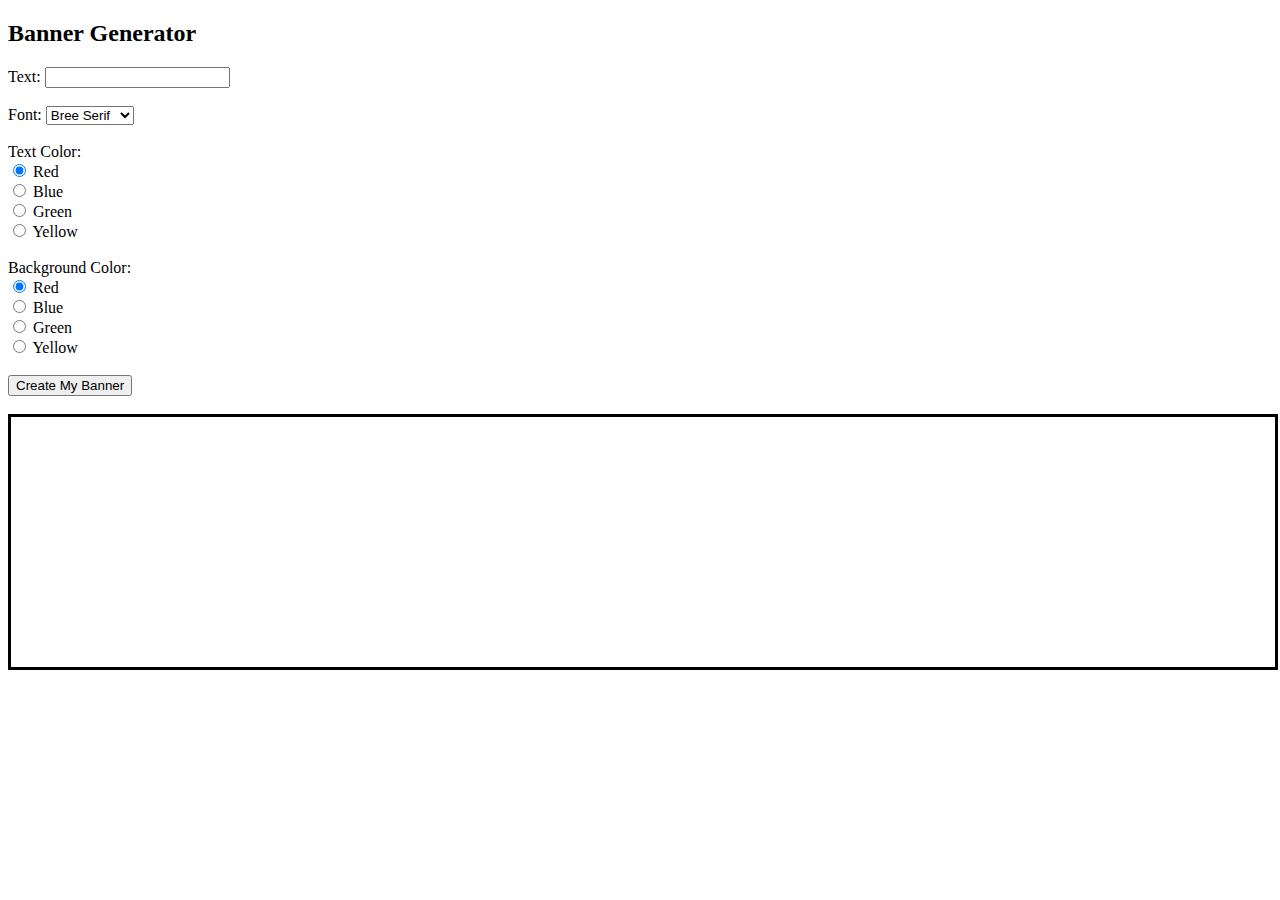
<file: index.html>
<!DOCTYPE html>
<html>
  <head>
    <meta charset="UTF-8">
    <title>Banner Generator</title>
    <link rel="stylesheet" href="style.css" type="text/css">
    <script src="https://code.jquery.com/jquery-3.1.1.js"></script>
    <!-–Oleo Script-–>
    <link href="https://fonts.googleapis.com/css?family=Oleo+Script" rel="stylesheet">
    <!-–Bree Serif-–>
    <link href="https://fonts.googleapis.com/css?family=Bree+Serif" rel="stylesheet">
    <!–-Amiko–->
    <link href="https://fonts.googleapis.com/css?family=Amiko" rel="stylesheet">
    <script>
        $(function(){
            // when the button 'create my banner' is clicked
            $('button').click(function() {
              // sets variable 'bannerText' equal to the value of the user input
              var bannerText = $('#userText').val();
              // since the 'p' element is the text that goes into the banner, it
              // is equal to the variable 'bannerText', which is the user input
              $('p').html(bannerText);
              // sets the 'p' element equal to the font that the user clicked
              // the value of the select menu (id of userFont) is equal to variable
              var bannerFont = $('#userFont').val();
              // sets the p style/css equal to the variable bannerFont
              $('p').css('font-family', bannerFont);
              // sets the 'p' element equal to bannerColor: gets selected value from
              // radio input (text color)
              var bannerColor = $('input[name=textColor]:checked').val();
              // change the 'p' element to the selected value
              $('p').css('color', bannerColor);
              // bannerBackground is equal to the option that the user selected 
              // this is the background
              var bannerBackground = $('input[name=backgroundColor]:checked').val();
              // use id because it is for the background of the div, not relevant
              // to the 'p' element
              $('#banner').css('background-color', bannerBackground)
            });
        });
    </script>
    
  </head>
  <body>
    
    <h2>Banner Generator</h2>
    
    <form>
    <!–-text box, with the user input–->
    Text: <input type="text" id="userText"> <br> <br>
    
    <!-–select menu with 3 fonts-–>
    Font: <select id="userFont">
      <option value='Bree Serif'>Bree Serif</option>
      <option value='Oleo Script'>Oleo Script</option>
      <option value='Amiko'>Amiko</option>
    </select> <br> <br>
    
    <!–-radio menu with four available text colors-–>
    Text Color: <br>
    <input type="radio" id="userColor" name="textColor" value="red" checked> Red <br>
    <input type="radio" id="userColor" name="textColor" value="blue"> Blue <br>
    <input type="radio" id="userColor" name="textColor" value="green"> Green <br>
    <input type="radio" id="userColor" name="textColor" value="yellow"> Yellow <br> <br>
    
    <!–-radio menu with four available background colors-–>
    Background Color: <br>
    <input type="radio" id="userBackground" name="backgroundColor" value="red" checked> Red <br>
    <input type="radio" id="userBackground" name="backgroundColor" value="blue"> Blue <br>
    <input type="radio" id="userBackground" name="backgroundColor" value="green"> Green <br>
    <input type="radio" id="userBackground" name="backgroundColor" value="yellow"> Yellow <br> <br>
    <!-create banner button->
    <button type="button">Create My Banner</button>
    </form> <br>
    
    <!–-user generated banner–->
    <div id="banner">
      <p></p>
    </div>
    
  </body>
</html>
</file>
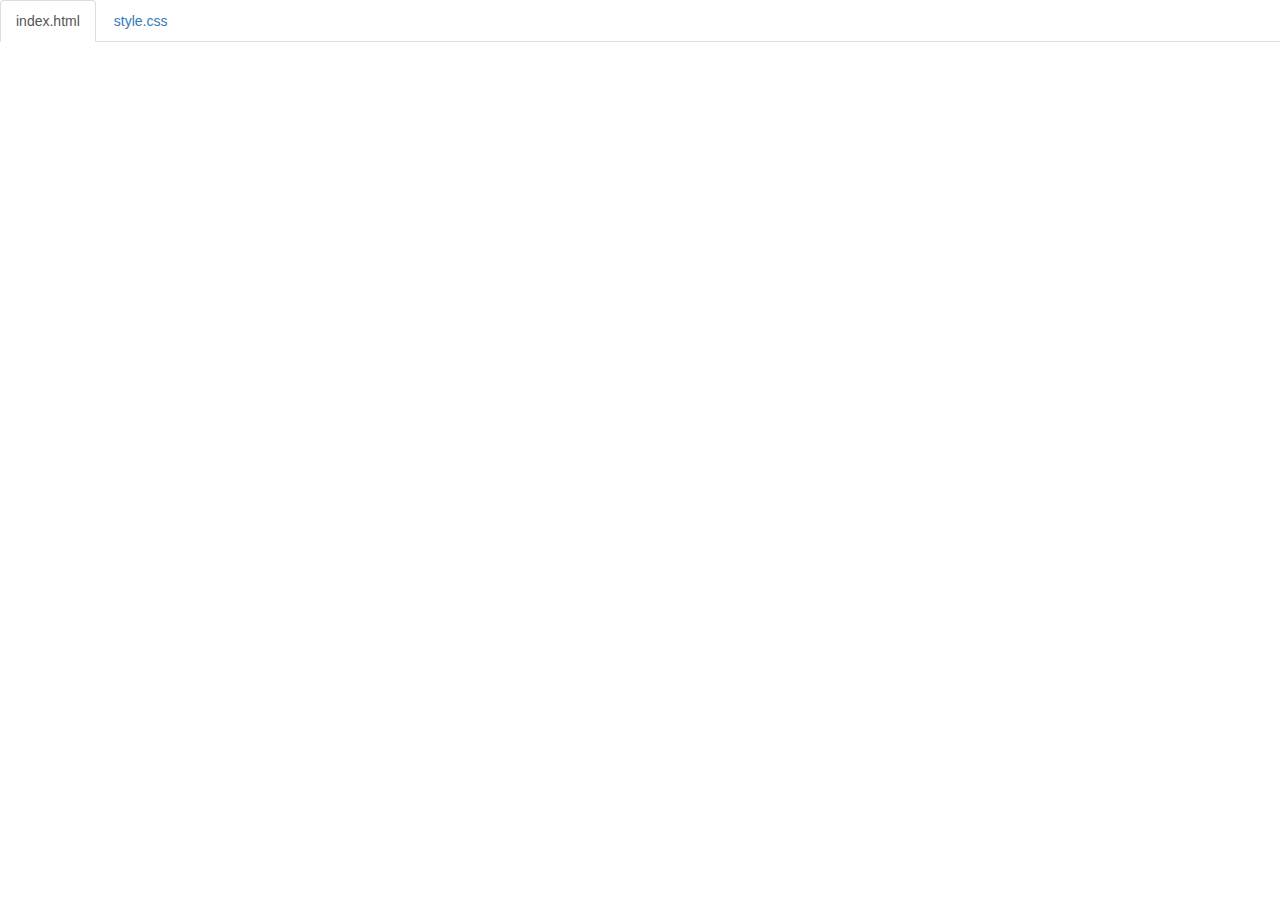
<file: code.html>
<!DOCTYPE html>
<html lang="en">

<head>
    <title>Code</title>
    <meta charset="utf-8">
    <meta name="viewport" content="width=device-width, initial-scale=1">
    <link rel="stylesheet" href="https://maxcdn.bootstrapcdn.com/bootstrap/3.3.6/css/bootstrap.min.css">
    <script src="https://ajax.googleapis.com/ajax/libs/jquery/1.12.0/jquery.min.js"></script>
    <script src="https://maxcdn.bootstrapcdn.com/bootstrap/3.3.6/js/bootstrap.min.js"></script>
    <style>
        body {
            padding-top: 50px;
        }
        .navbar-fixed-top {
            background-color: white;
        }
    </style>
</head>

<body>

<!--
The section below puts tabs at the top of the page.
As long as your files are index.html and style.css,
you don't need to change anything below.

If you have any other files, make sure you follow the structure below.
-->

    <div class="container-fluid">
        <ul class="nav nav-tabs navbar-fixed-top">
            <li class="active"><a href="#index">index.html</a></li>
            <li><a href="#style">style.css</a></li>
        </ul>

<!-- 
URL structure:
https://gist-it.appspot.com/github/OWNERSUSERNAME/REPONAME/raw/master/FILEPATH?footer=0

DIRECTIONS:
1. Copy the URL above
2. Paste it both places where you see URL below, i.e. script src="URL"
3. Replace the CAPITALIZED info with your info.

EXAMPLE: 
https://gist-it.appspot.com/github/bmuellerhstat/website-portfolio-example/raw/master/index.html?footer=0
-->
        <div class="tab-content">
            <div id="index" class="tab-pane fade in active">
                <script src="https://gist-it.appspot.com/github/ricardop2476/banner-generator/raw/master/index.html?footer=0"></script>
            </div>
            <div id="style" class="tab-pane fade">
                <script src="https://gist-it.appspot.com/github/ricardop2476/banner-generator/raw/master/style.css?footer=0"></script>
            </div>
        </div>
    </div>

    <script>
        $(document).ready(function() {
            $(".nav-tabs a").click(function() {
                $(this).tab('show');
            });
            $('.nav-tabs a').on('shown.bs.tab', function(event) {
                var x = $(event.target).text(); // active tab
                var y = $(event.relatedTarget).text(); // previous tab
                $(".act span").text(x);
                $(".prev span").text(y);
            });
            
            // custom code font-size (feel free to change this)
            $('pre').css('font-size','16px');
        });
    </script>

</body>

</html>
</file>
<file: style.css>
#banner {
        width: 100%;
        height: 250px;
        border-style: solid;
      }
      /* this specifies the location, size, and stroke of the user text */
      p {
        text-align: center;
        font-size: 45px;
        transform: translate(0px,55px);
        /* stroke, so if the user wants red text on red background */
        text-shadow: 
        -1px -1px 0 #000, 
        1px -1px 0 #000, 
        -1px 1px 0 #000, 
        1px 1px 0 #000;
      }
</file>
